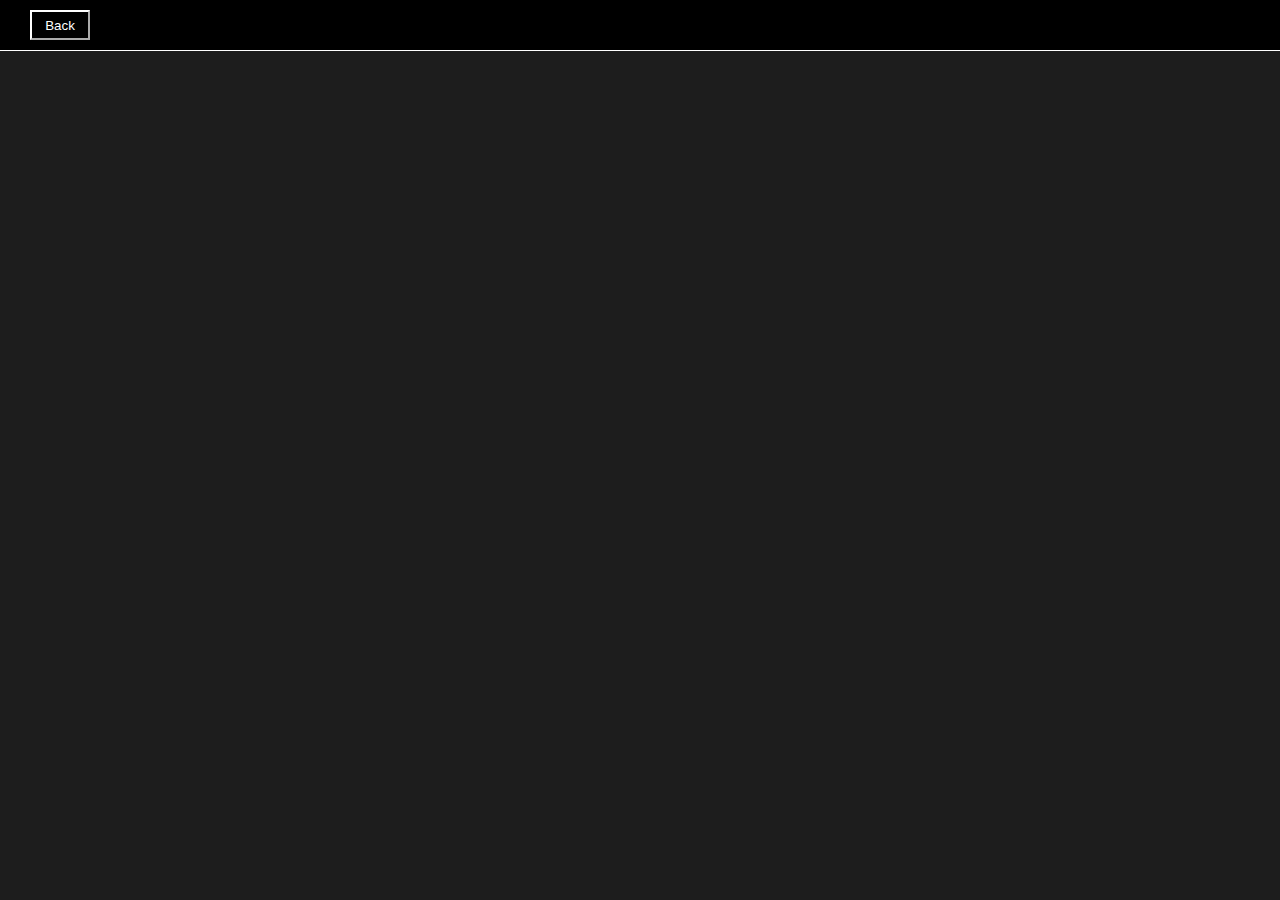
<file: music-sample.html>
<!DOCTYPE html>

<html>
    <head>
        <title> Song Name </title>
        <meta charset="utf-8">

        <link rel="stylesheet" href="styles/main.css">
        <link rel="stylesheet" href="styles/music-sample.css">
    </head>

    <body>
        <div id="top">
            <a href="..">
                <button id="back-button">Back</button>
            </a>
        </div>

        <script src="music-sample.js"></script>
    </body>
</html>
</file>
<file: styles/main.css>
body {
    background-color:black;

    color:white;
    font-family:sans-serif;

    width:100%;
    height:100%;
    margin:0px;
}

h1 {
    color:white;
    font-family:sans-serif;
    font-size:1.7em;
}

h2 {
    color:white;
    font-family:sans-serif;
    font-size:1.4em;
}

p {
    color:white;
    font-family:sans-serif;
    font-size:1.1em;
}

ul {
    color:white;
    font-family:sans-serif;
    font-size:1.1em;
}

button {
    background-color:rgba(0, 0, 0, 0);
    border-color:white;
    color:white;
}

button:hover {
    border-color:gray;
}

img {
    border: 1px solid white;
}

a {
    color:aqua;
    font-family:sans-serif;
    font-size:1.3em;
}

a:hover {
    color:aquamarine;
}

a:active {
    color:white;
}
</file>
<file: styles/music-sample.css>
body {
    background-color:rgb(29, 29, 29);

    width:100%;
    height:100%;
    margin:0px;
}

#top {
    background-color:rgb(0, 0, 0);
    border-bottom: 1px solid white;

    width: 100%;
    height:50px;

    display:flex;
    align-items:center;
}

#back-button {
    width:60px;
    height:30px;
    margin-left:30px;
}
</file>
